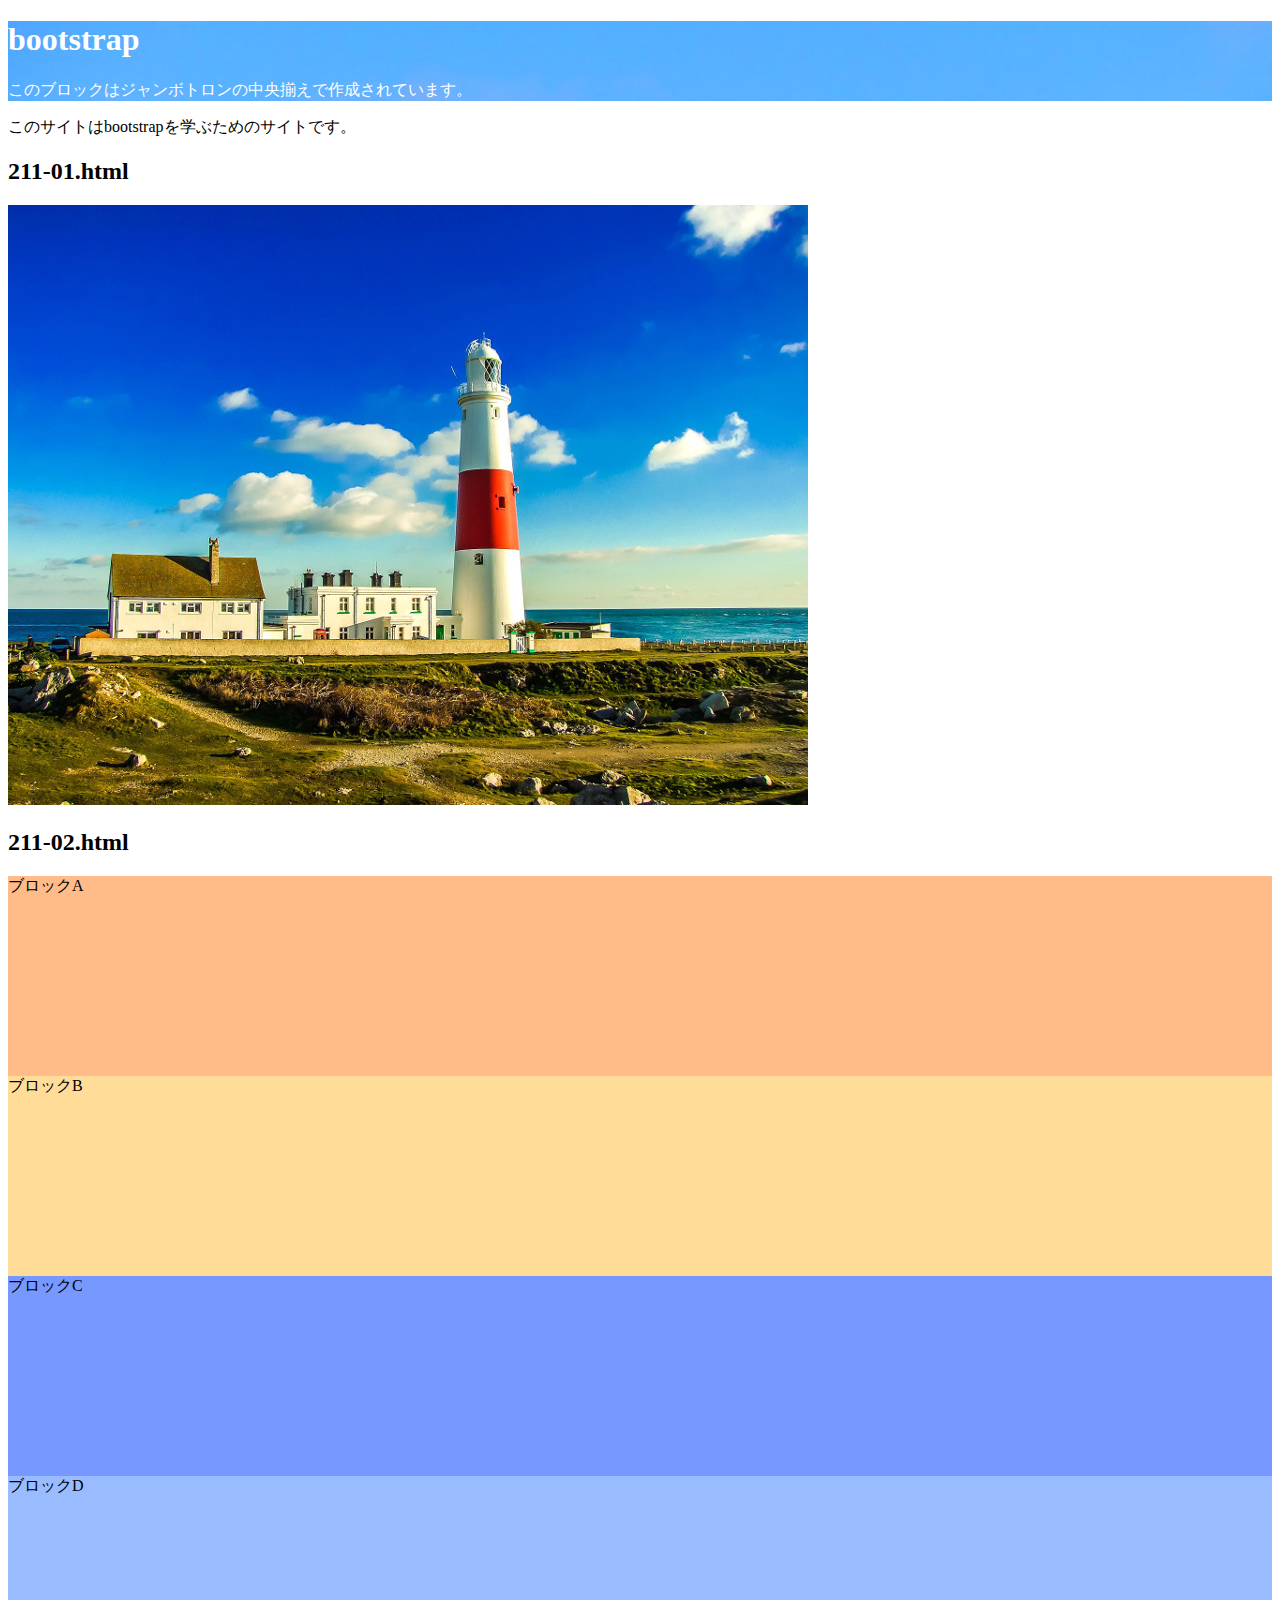
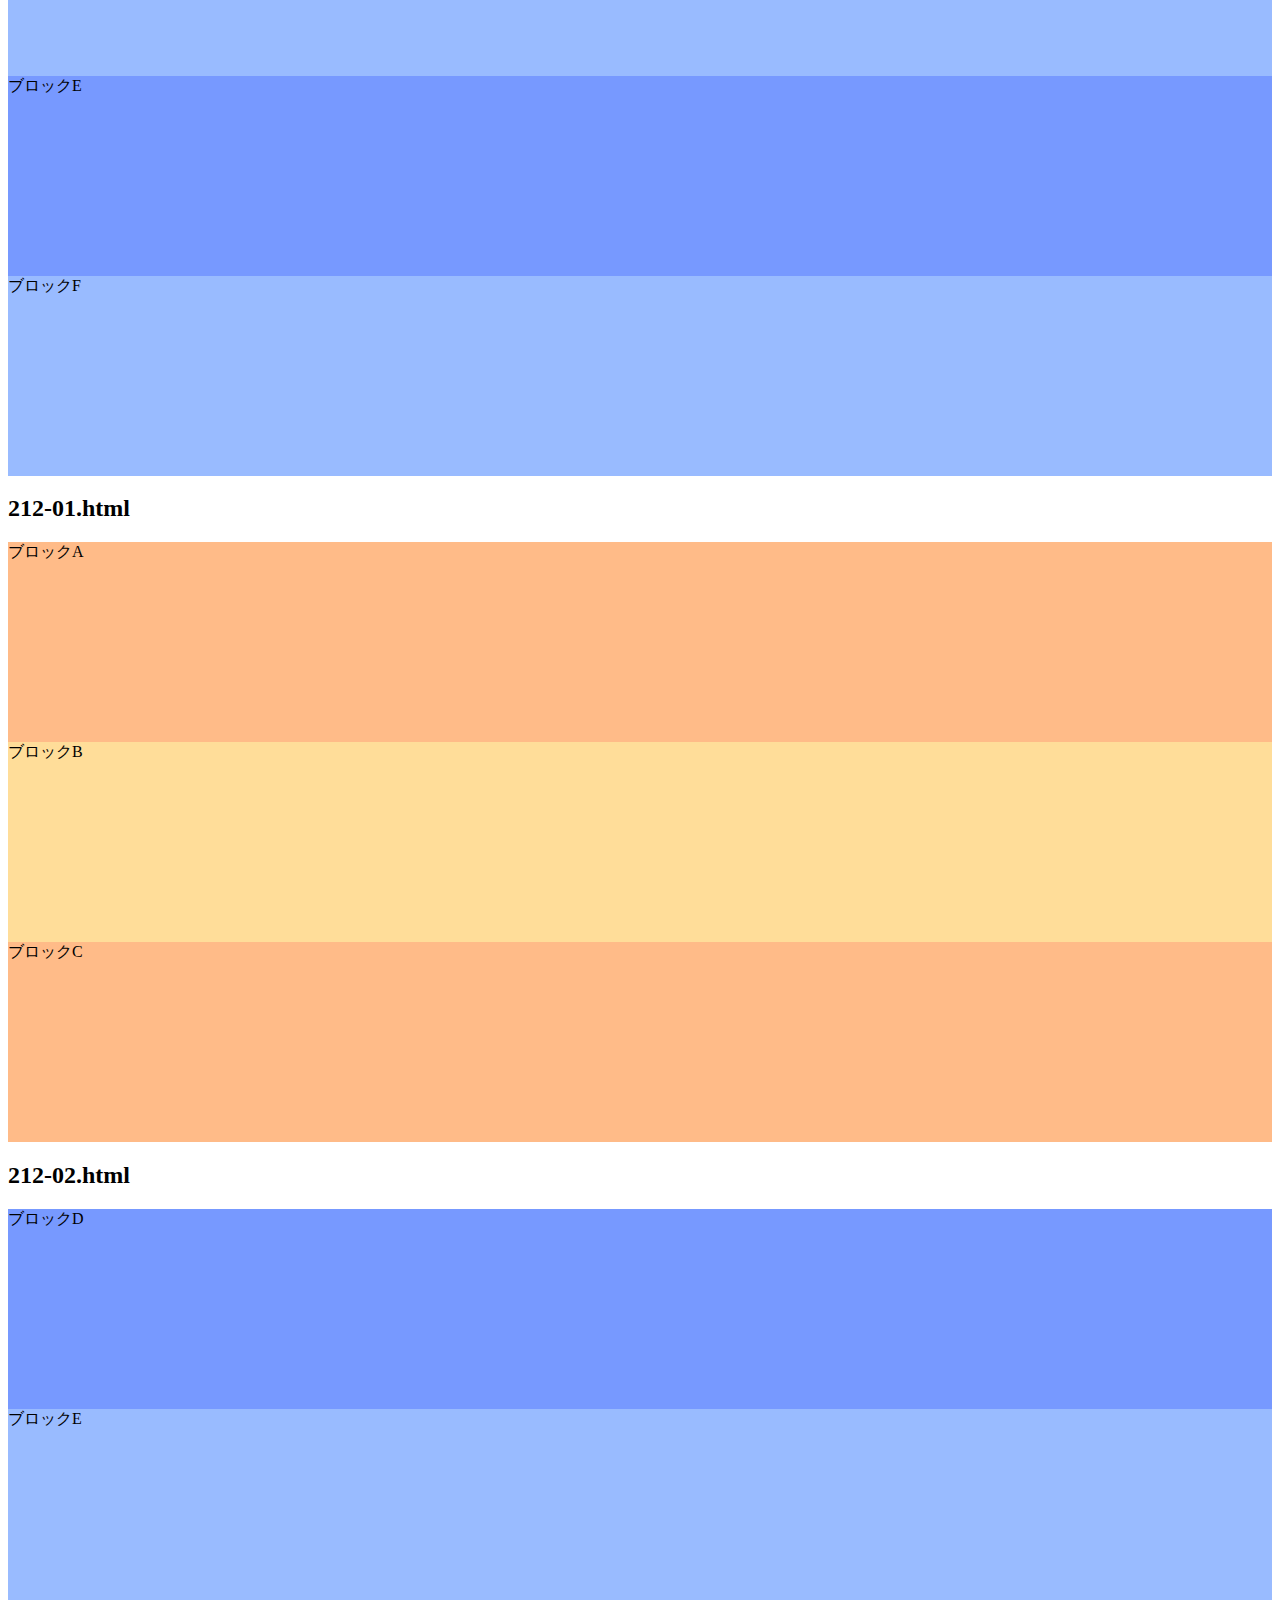
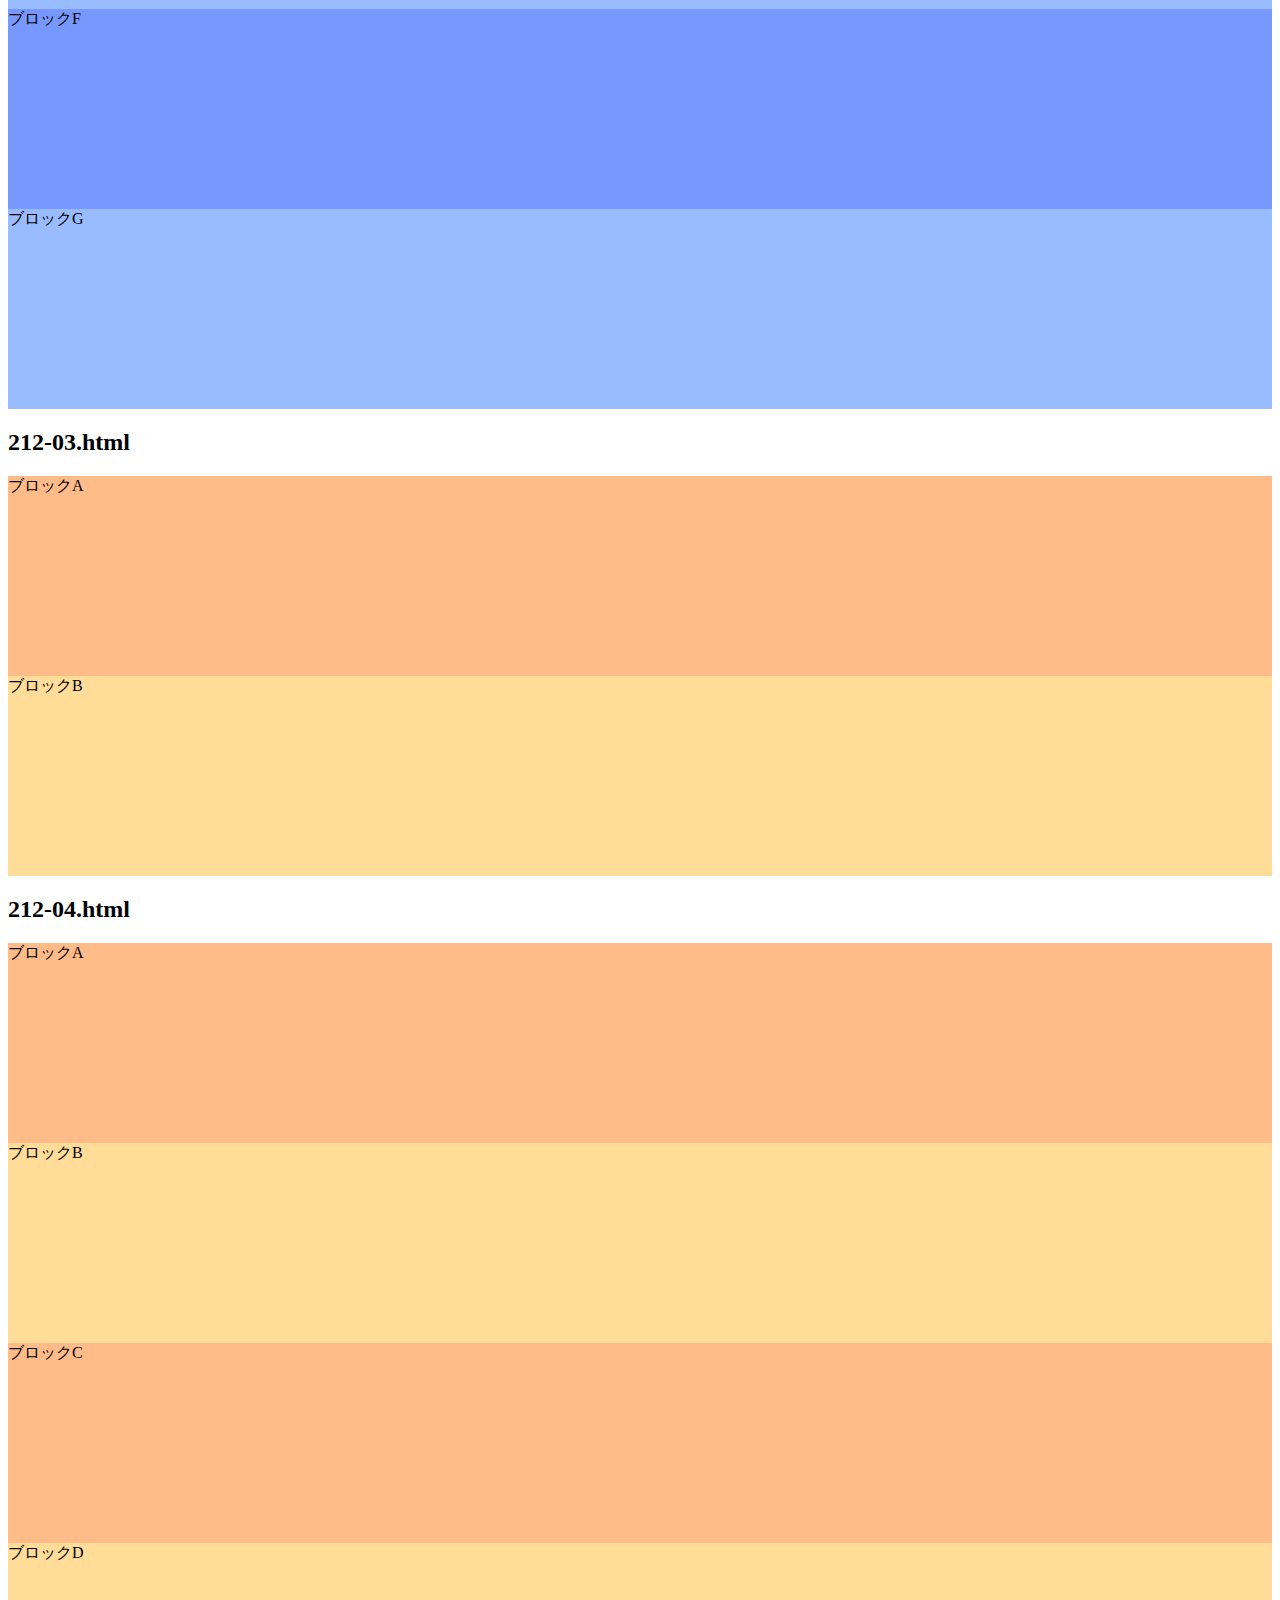
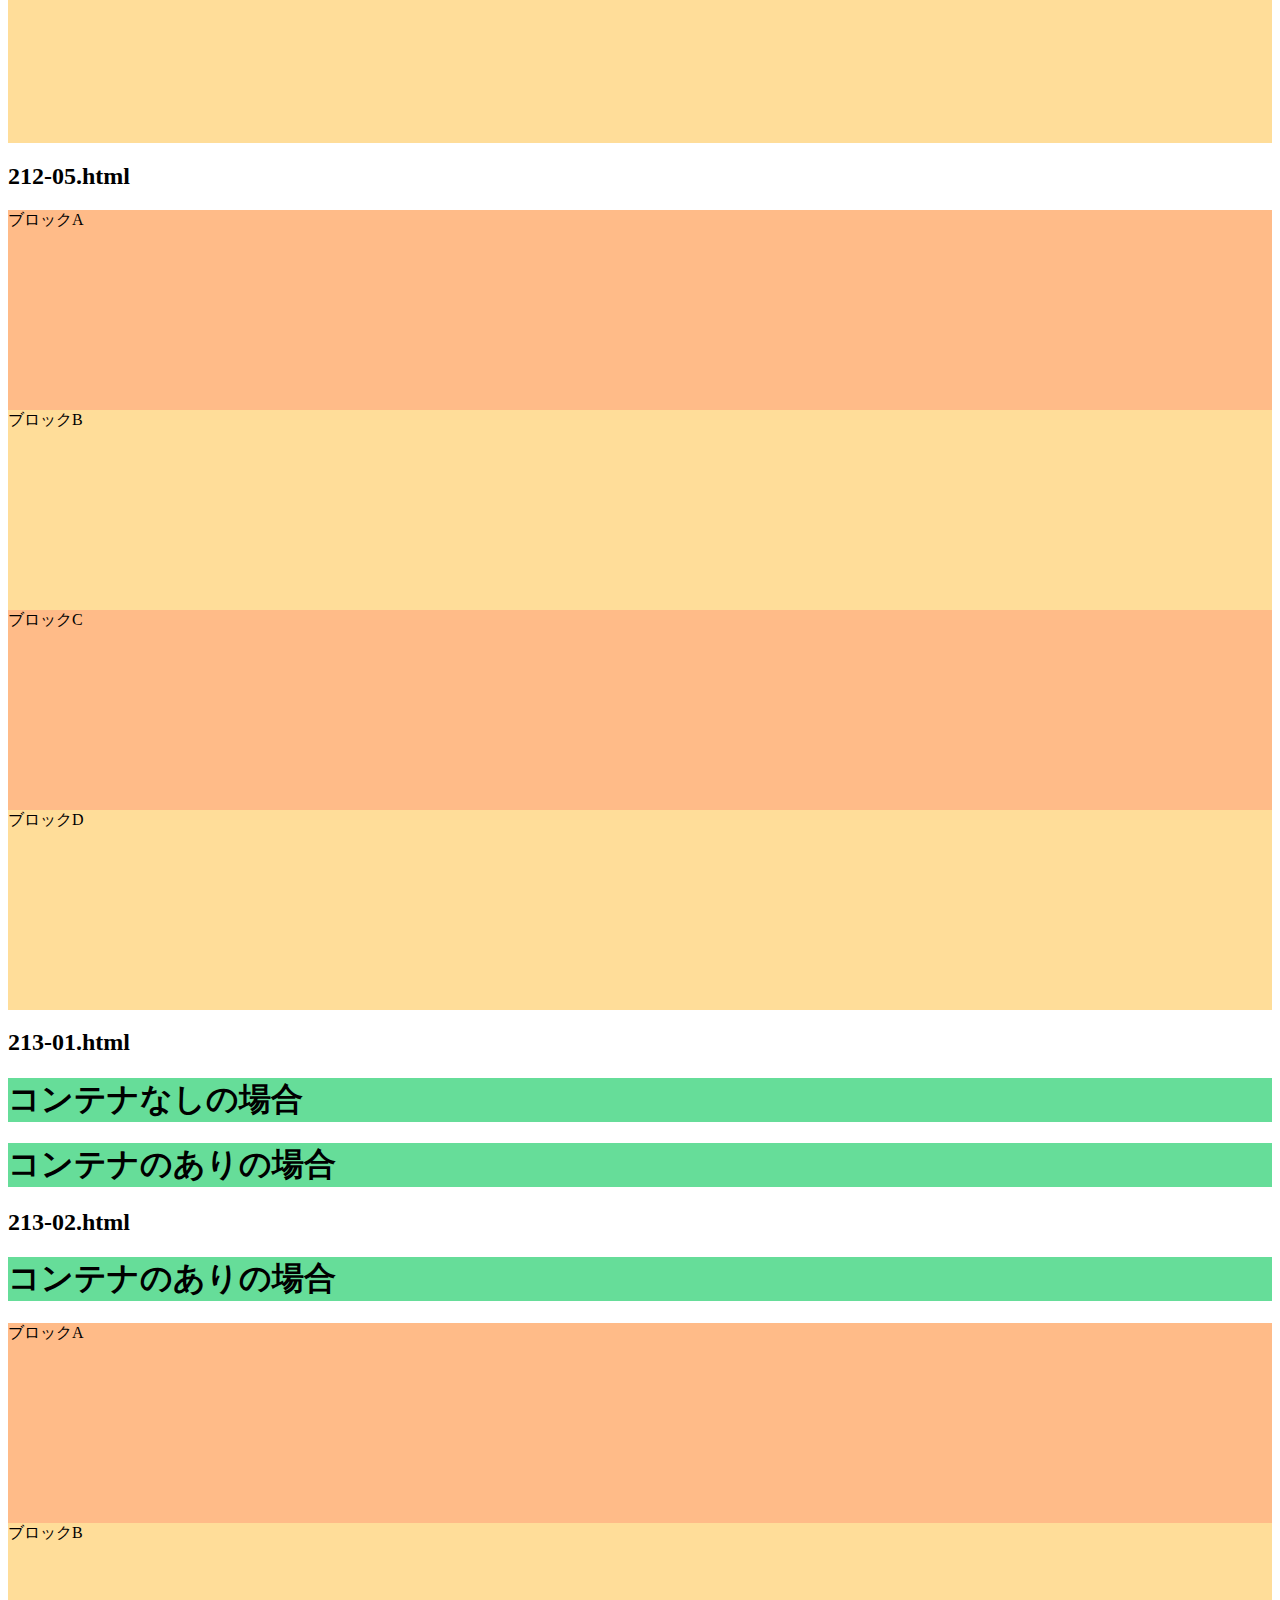
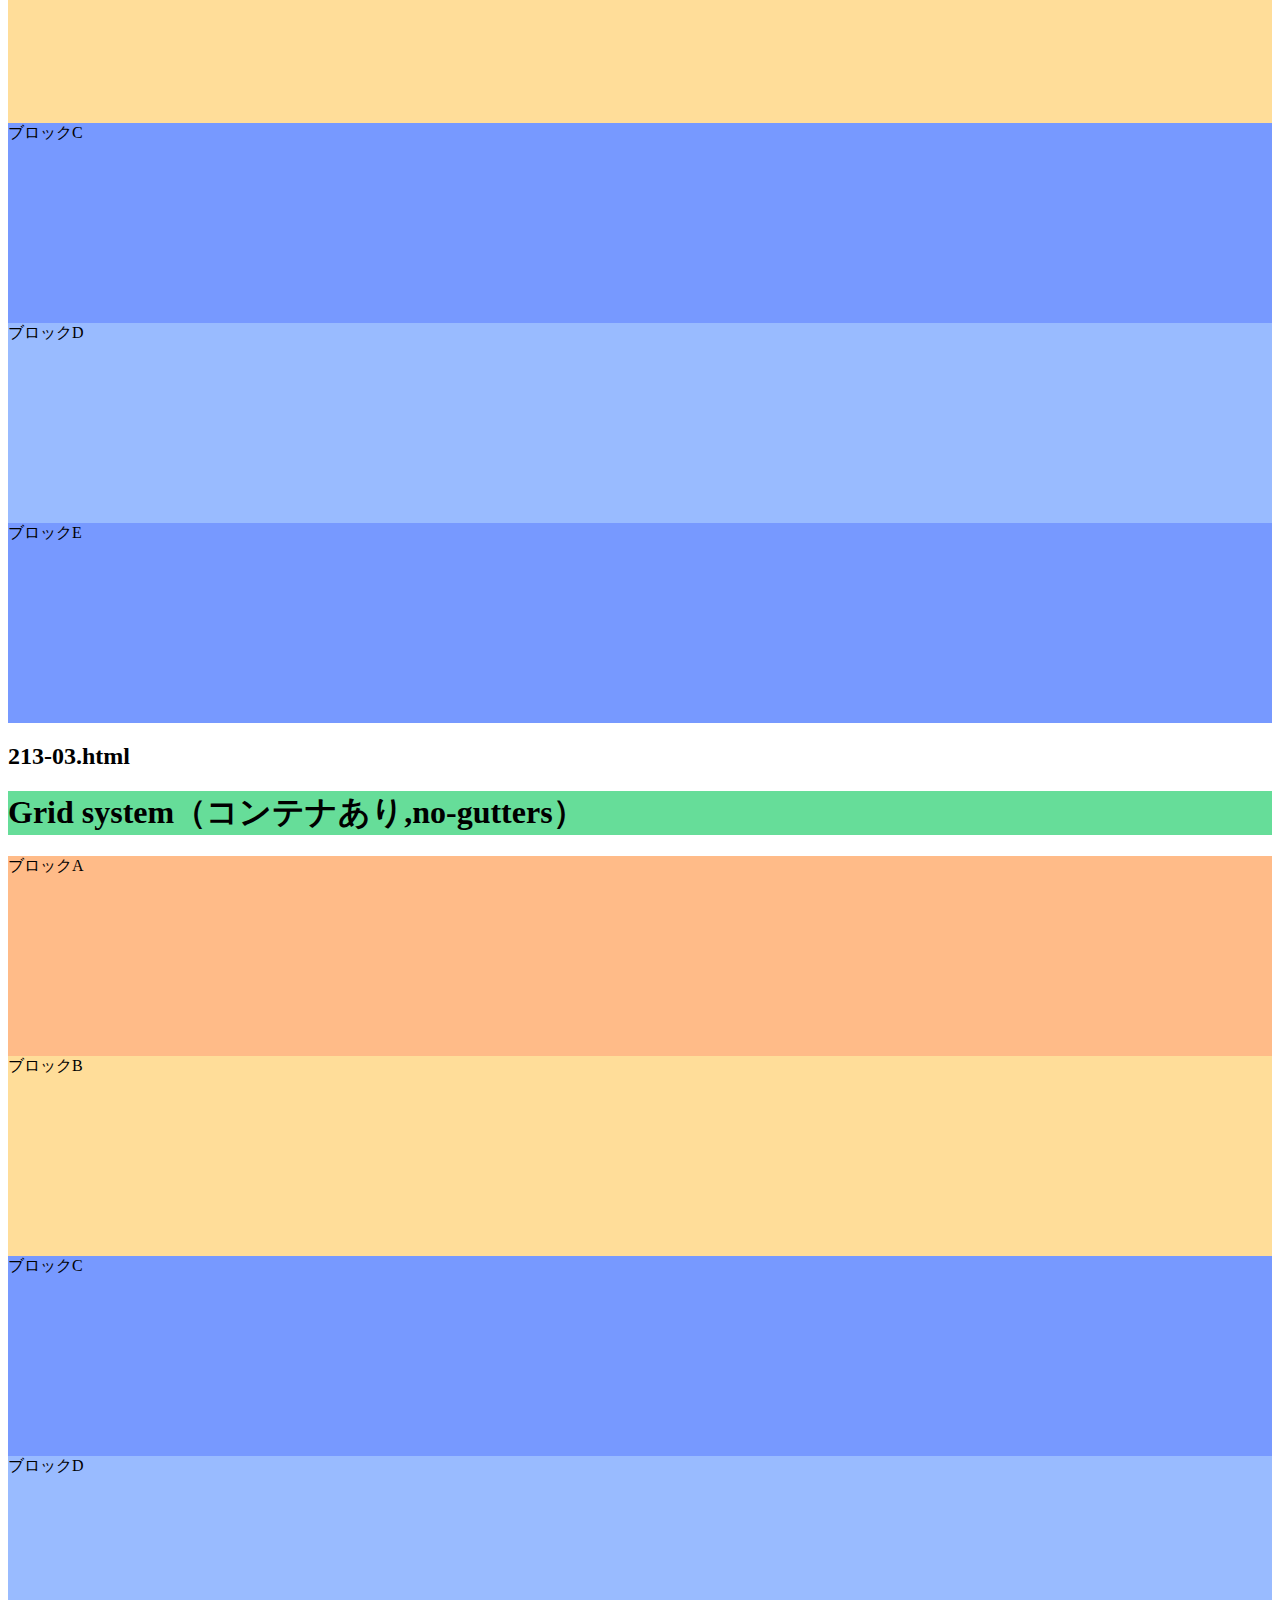
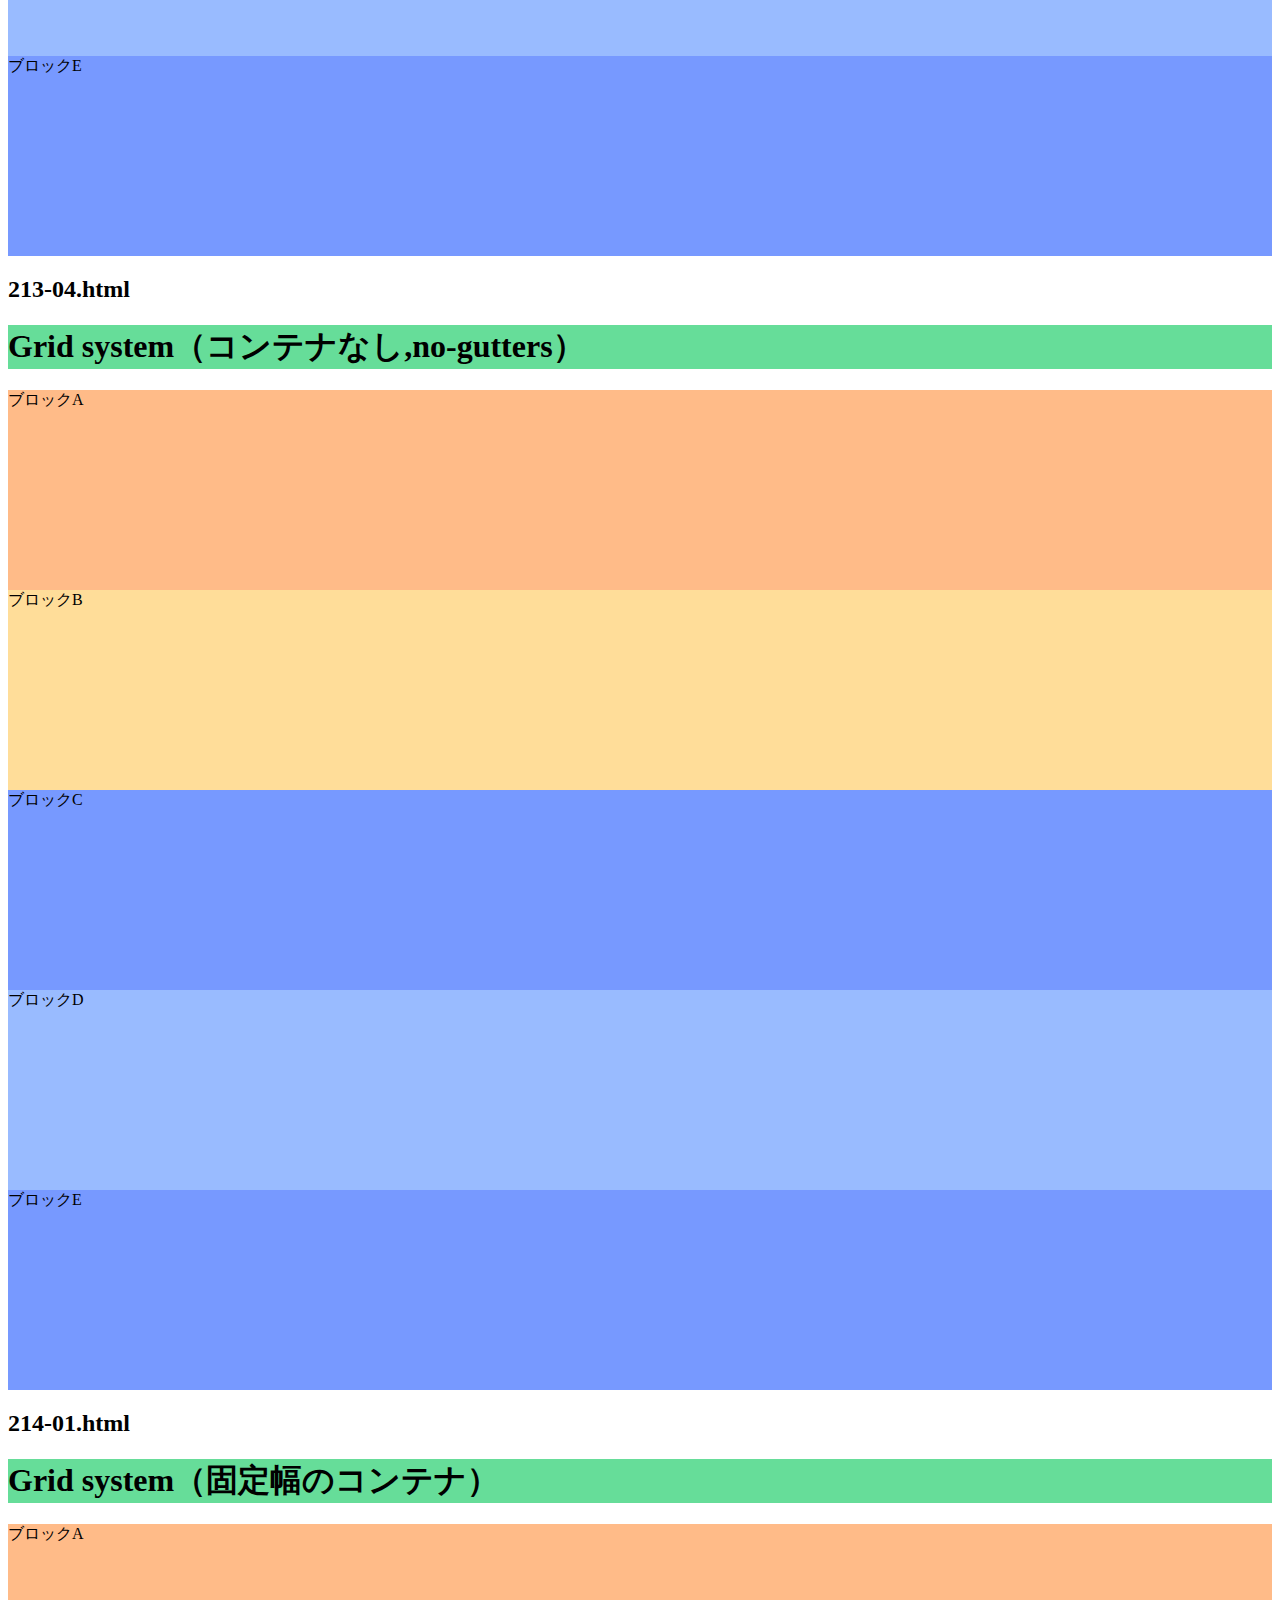
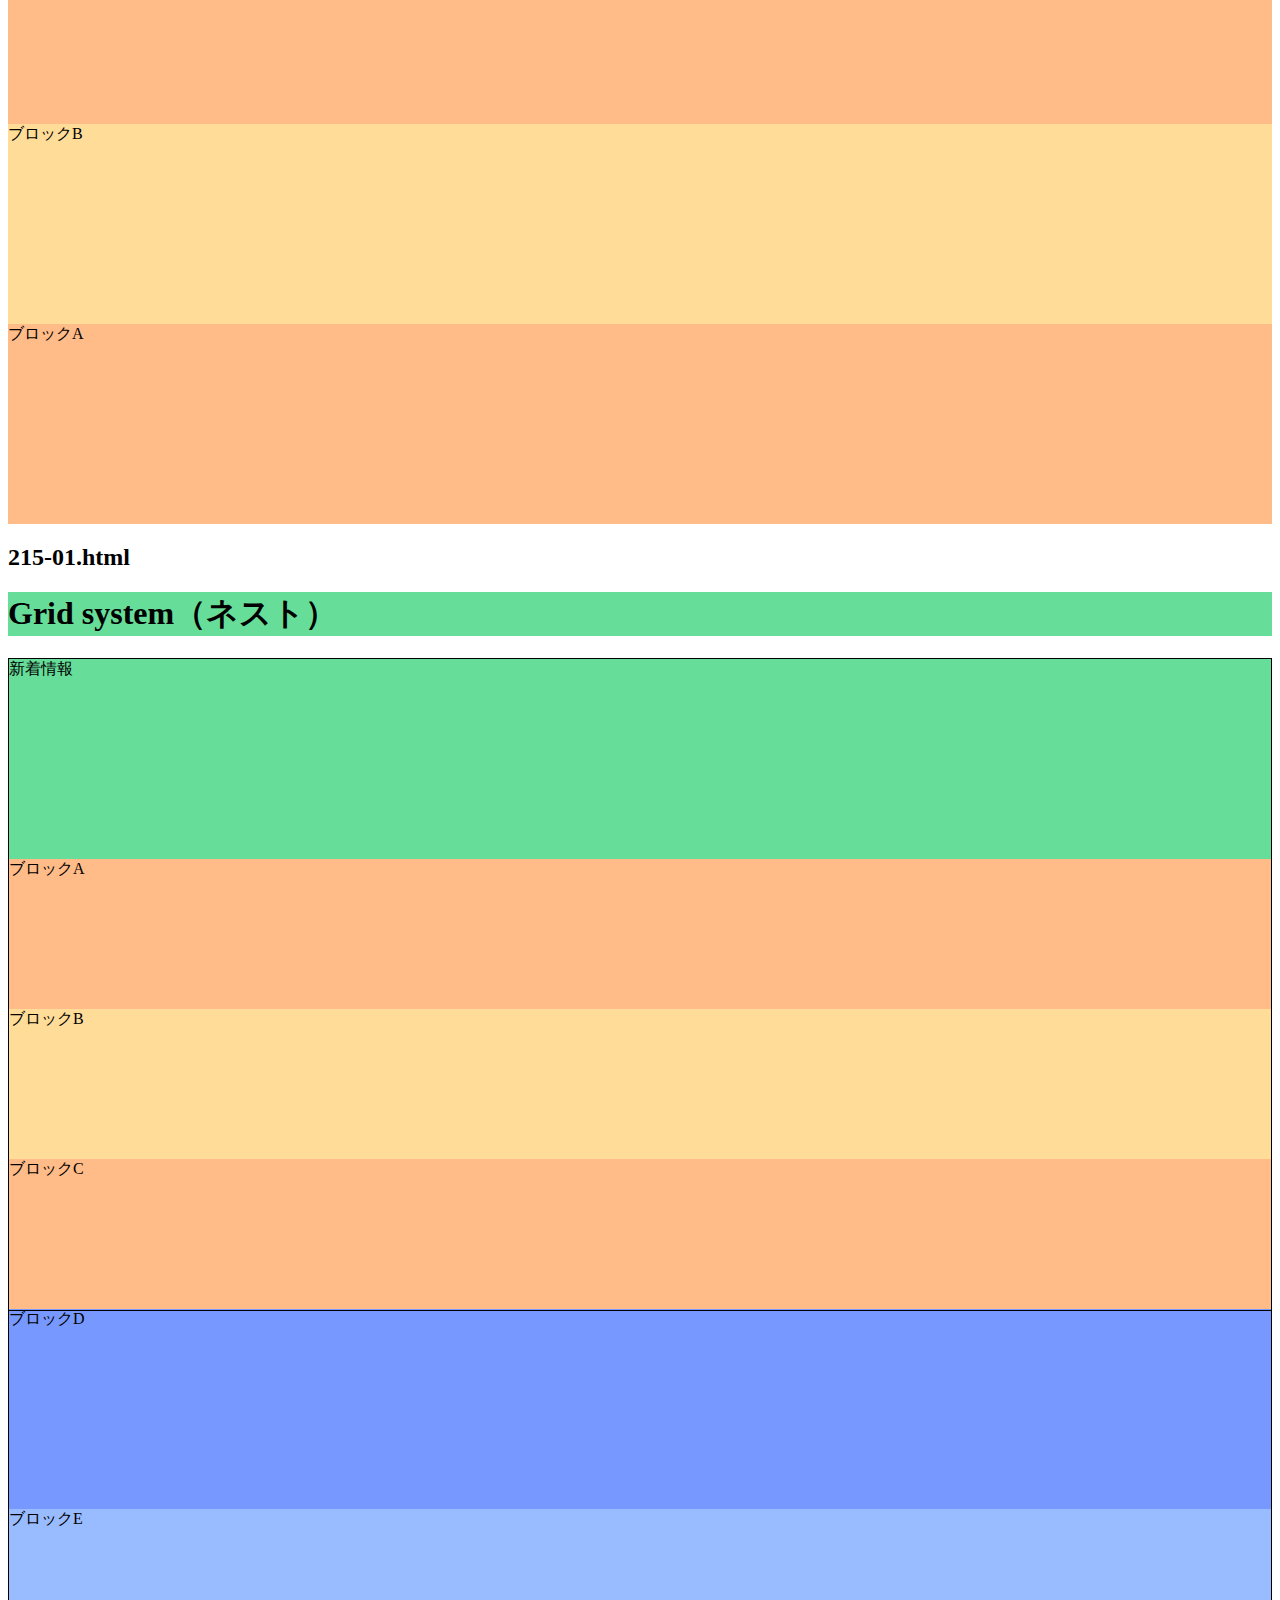
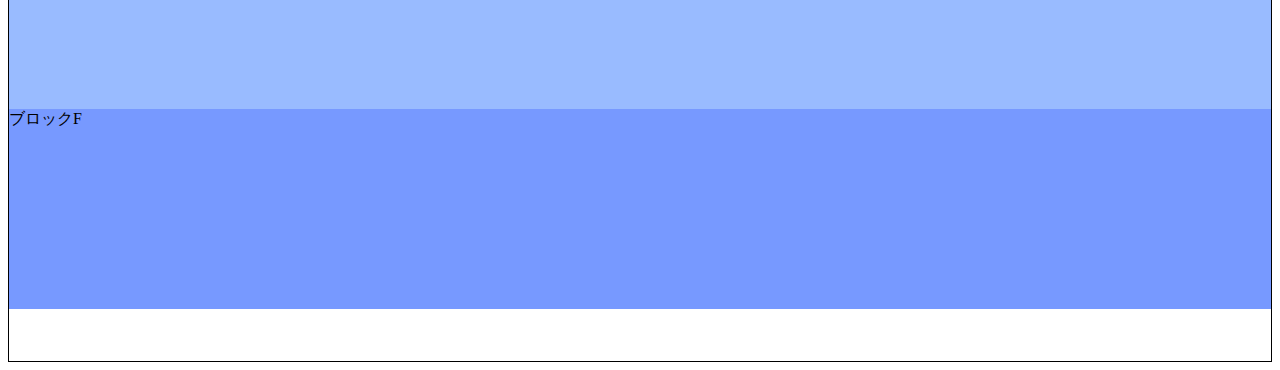
<file: sample-2.html>
<!DOCTYPE html>
<html ling="ja">
<head>
    <meta charset="UTF-8">
    <meta name="viewpoint" content="width=device-width,initial-scale=1,shrink-to-fit=no">
    <link rel="stylesheet" href="css/style.css">
    <link rel="stylesheet"
          href="https://stackpath.bootstrapcdn.com/bootstrap/4.1.3/css/bootstrap.min.css"
          integrity="sha384-MCw98/SFnGE8fJT3GXwEOngsV7Zt27NXFoaoApmYm81iuXoPkFOJwJ8ERdknLPMO"
          crossorigin="anonymous">
    <title>Bootstrap</title>
</head>
<body>
<div class="jumbotron text-center eyecatch">
    <h1>bootstrap</h1>
    <p>このブロックはジャンボトロンの中央揃えで作成されています。</p>
</div>
<p>このサイトはbootstrapを学ぶためのサイトです。</p>
<!--211-01.html-->
<h2>211-01.html</h2>
<img src="images/lighthouse-1.jpg" class="rounded-circle">
<!--211-02.html-->
<h2>211-02.html</h2>
<div class="container-fluid">
    <div class="row">
        <div class="col" style="background: #fb8;height: 200px;">ブロックA</div>
        <div class="col" style="background: #fd9;height: 200px;">ブロックB</div>
    </div>
    <div class="row">
        <div class="col" style="background: #79f;height: 200px;">ブロックC</div>
        <div class="col" style="background: #9bf;height: 200px;">ブロックD</div>
        <div class="col" style="background: #79f;height: 200px;">ブロックE</div>
        <div class="col" style="background: #9bf;height: 200px;">ブロックF</div>
    </div>
    <!--212-01.html-->
    <h2>212-01.html</h2>
    <div class="row">
        <div class="col-2" style="background: #fb8;height: 200px;">ブロックA</div>
        <div class="col-3" style="background: #fd9;height: 200px;">ブロックB</div>
        <div class="col-7" style="background: #fb8;height: 200px;">ブロックC</div>
    </div>
    <!--212-02.html-->
    <h2>212-02.html</h2>
    <div class="row">
        <div class="col-2" style="background: #79f;height: 200px;">ブロックD</div>
        <div class="col"   style="background: #9bf;height: 200px;">ブロックE</div>
        <div class="col"   style="background: #79f;height: 200px;">ブロックF</div>
        <div class="col-3" style="background: #9bf;height: 200px;">ブロックG</div>
    </div>
    <!--212-03.html-->
    <h2>212-03.html</h2>
    <div class="row">
        <div class="col-5" style="background: #fb8;height: 200px;">ブロックA</div>
        <div class="col-3" style="background: #fd9;height: 200px;">ブロックB</div>
    </div>
    <!--212-04.html-->
    <h2>212-04.html</h2>
    <div class="row">
        <div class="col-8" style="background: #fb8;height: 200px;">ブロックA</div>
        <div class="col-3" style="background: #fd9;height: 200px;">ブロックB</div>
        <div class="col-3" style="background: #fb8;height: 200px;">ブロックC</div>
        <div class="col-2" style="background: #fd9;height: 200px;">ブロックD</div>
    </div>
    <!--212-05.html-->
    <h2>212-05.html</h2>
    <div class="row">
        <div class="col-8" style="background: #fb8;height: 200px;">ブロックA</div>
        <div class="w-100"></div>
        <div class="col-3" style="background: #fd9;height: 200px;">ブロックB</div>
        <div class="col-3" style="background: #fb8;height: 200px;">ブロックC</div>
        <div class="col-2" style="background: #fd9;height: 200px;">ブロックD</div>
    </div>
</div>
<!--213-01.html-->
<h2>213-01.html</h2>
<h1 style="background: #6d9;">コンテナなしの場合</h1>
<div class="container-fluid">
    <h1 style="background: #6d9;">コンテナのありの場合</h1>
</div>
<!--213-02.html-->
<h2>213-02.html</h2>
<div class="container-fluid">
    <h1 style="background: #6d9;">コンテナのありの場合</h1>
    <div class="row">
        <div class="col-8" style="background: #fb8;height: 200px;">ブロックA</div>
        <div class="col-4" style="background: #fd9;height: 200px;">ブロックB</div>
    </div>
    <div class="row">
        <div class="col-3" style="background: #79f;height: 200px;">ブロックC</div>
        <div class="col-3" style="background: #9bf;height: 200px;">ブロックD</div>
        <div class="col-6" style="background: #79f;height: 200px;">ブロックE</div>
    </div>
</div>
<!--213-03.html-->
<h2>213-03.html</h2>
<div class="container-fluid">
    <h1 style="background: #6d9;">Grid system（コンテナあり,no-gutters）</h1>
    <div class="row no-gutters">
        <div class="col-8" style="background: #fb8;height: 200px;">ブロックA</div>
        <div class="col-4" style="background: #fd9;height: 200px;">ブロックB</div>
    </div>
    <div class="row no-gutters">
        <div class="col-3" style="background: #79f;height: 200px;">ブロックC</div>
        <div class="col-3" style="background: #9bf;height: 200px;">ブロックD</div>
        <div class="col-6" style="background: #79f;height: 200px;">ブロックE</div>
    </div>
</div>
<!--213-04.html-->
<h2>213-04.html</h2>
<h1 style="background: #6d9;">Grid system（コンテナなし,no-gutters）</h1>
<div class="row no-gutters">
    <div class="col-8" style="background: #fb8;height: 200px;">ブロックA</div>
    <div class="col-4" style="background: #fd9;height: 200px;">ブロックB</div>
</div>
<div class="row no-gutters">
    <div class="col-3" style="background: #79f;height: 200px;">ブロックC</div>
    <div class="col-3" style="background: #9bf;height: 200px;">ブロックD</div>
    <div class="col-6" style="background: #79f;height: 200px;">ブロックE</div>
</div>
<!--214-01.html-->
<h2>214-01.html</h2>
<div class="container">
    <h1 style="background: #6d9;">Grid system（固定幅のコンテナ）</h1>
    <div class="row">
        <div class="col-3" style="background: #fb8;height: 200px;">ブロックA</div>
        <div class="col-4" style="background: #fd9;height: 200px;">ブロックB</div>
        <div class="col-5" style="background: #fb8;height: 200px;">ブロックA</div>
    </div>
</div>
<!--215-01.html-->
<h2>215-01.html</h2>
<div class="container">
    <h1 style="background: #6d9;">Grid system（ネスト）</h1>
    <div class="row">
        <div class="col-9" style="border: solid 1px #000; height: 650px;">
            <div class="row">
                <div class="col-12" style="background: #6d9;height: 200px;">新着情報</div>
            </div>
            <div class="row">
                <div class="col-6" style="background: #fb8;height: 150px;">ブロックA</div>
                <div class="col-3" style="background: #fd9;height: 150px;">ブロックB</div>
                <div class="col-3" style="background: #fb8;height: 150px;">ブロックC</div>
            </div>
            <div class="row">
                <div class="col" style="background: #79f;height: 200px;">ブロックD</div>
                <div class="col" style="background: #9bf;height: 200px;">ブロックE</div>
                <div class="col" style="background: #79f;height: 200px;">ブロックF</div>
            </div>
        </div>
        <div class="col-3" style="border: solid 1px #000; height: 650px;">
        </div>
    </div>
</div>

<!--Script-->
<script src="https://code.jquery.com/jquery-3.3.1.slim.min.js"
        integrity="sha384-q8i/X+965DzO0rT7abK41JStQIAqVgRVzpbzo5smXKp4YfRvH+8abtTE1Pi6jizo"
        crossorigin="anonymous">
</script>
<script src="https://cdnjs.cloudflare.com/ajax/libs/popper.js/1.14.3/umd/popper.min.js"
        integrity="sha384-ZMP7rVo3mIykV+2+9J3UJ46jBk0WLaUAdn689aCwoqbBJiSnjAK/l8WvCWPIPm49"
        crossorigin="anonymous">
</script>
<script src="https://stackpath.bootstrapcdn.com/bootstrap/4.1.3/js/bootstrap.min.js"
        integrity="sha384-ChfqqxuZUCnJSK3+MXmPNIyE6ZbWh2IMqE241rYiqJxyMiZ6OW/JmZQ5stwEULTy"
        crossorigin="anonymous">
</script>
<!--Script-->
</body>
</html>
</file>
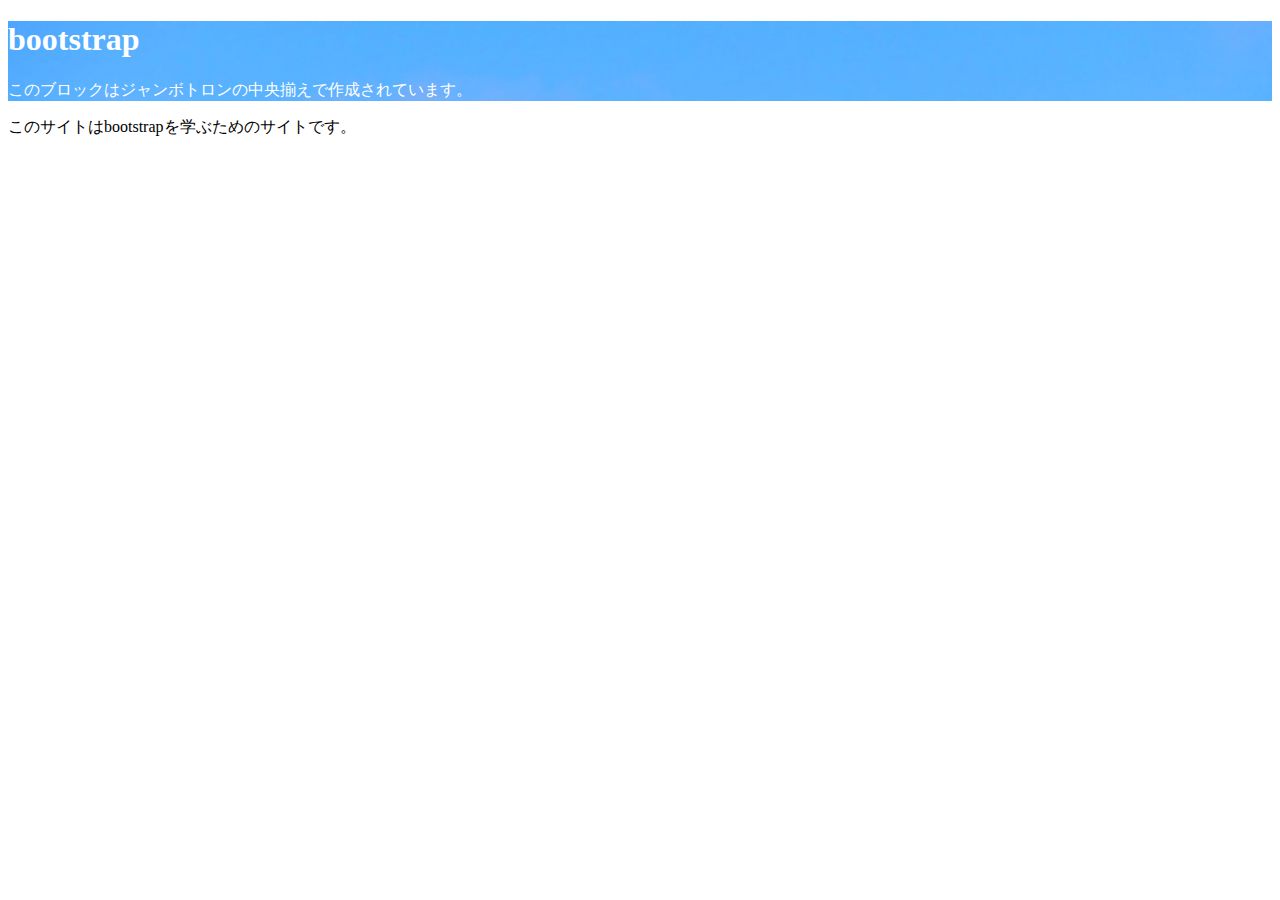
<file: sample.html>
<!DOCTYPE html>
<html ling="ja">
<head>
    <meta charset="UTF-8">
    <meta name="viewpoint" content="width=device-width,initial-scale=1,shrink-to-fit=no">
    <link rel="stylesheet" href="css/style.css">
    <link rel="stylesheet"
          href="https://stackpath.bootstrapcdn.com/bootstrap/4.1.3/css/bootstrap.min.css"
          integrity="sha384-MCw98/SFnGE8fJT3GXwEOngsV7Zt27NXFoaoApmYm81iuXoPkFOJwJ8ERdknLPMO"
          crossorigin="anonymous">
    <title>Bootstrap</title>
</head>
<body>
<div class="jumbotron text-center eyecatch">
    <h1>bootstrap</h1>
    <p>このブロックはジャンボトロンの中央揃えで作成されています。</p>
</div>
<p>このサイトはbootstrapを学ぶためのサイトです。</p>


<!--Script-->
<script src="https://code.jquery.com/jquery-3.3.1.slim.min.js"
        integrity="sha384-q8i/X+965DzO0rT7abK41JStQIAqVgRVzpbzo5smXKp4YfRvH+8abtTE1Pi6jizo"
        crossorigin="anonymous">
</script>
<script src="https://cdnjs.cloudflare.com/ajax/libs/popper.js/1.14.3/umd/popper.min.js"
        integrity="sha384-ZMP7rVo3mIykV+2+9J3UJ46jBk0WLaUAdn689aCwoqbBJiSnjAK/l8WvCWPIPm49"
        crossorigin="anonymous">
</script>
<script src="https://stackpath.bootstrapcdn.com/bootstrap/4.1.3/js/bootstrap.min.js"
        integrity="sha384-ChfqqxuZUCnJSK3+MXmPNIyE6ZbWh2IMqE241rYiqJxyMiZ6OW/JmZQ5stwEULTy"
        crossorigin="anonymous">
</script>
<!--Script-->
</body>
</html>
</file>
<file: css/style.css>
.eyecatch{
    background: url("../images/lighthouse-2.jpg") no-repeat;
    background-size: cover;
    color: #fff;
}
</file>
